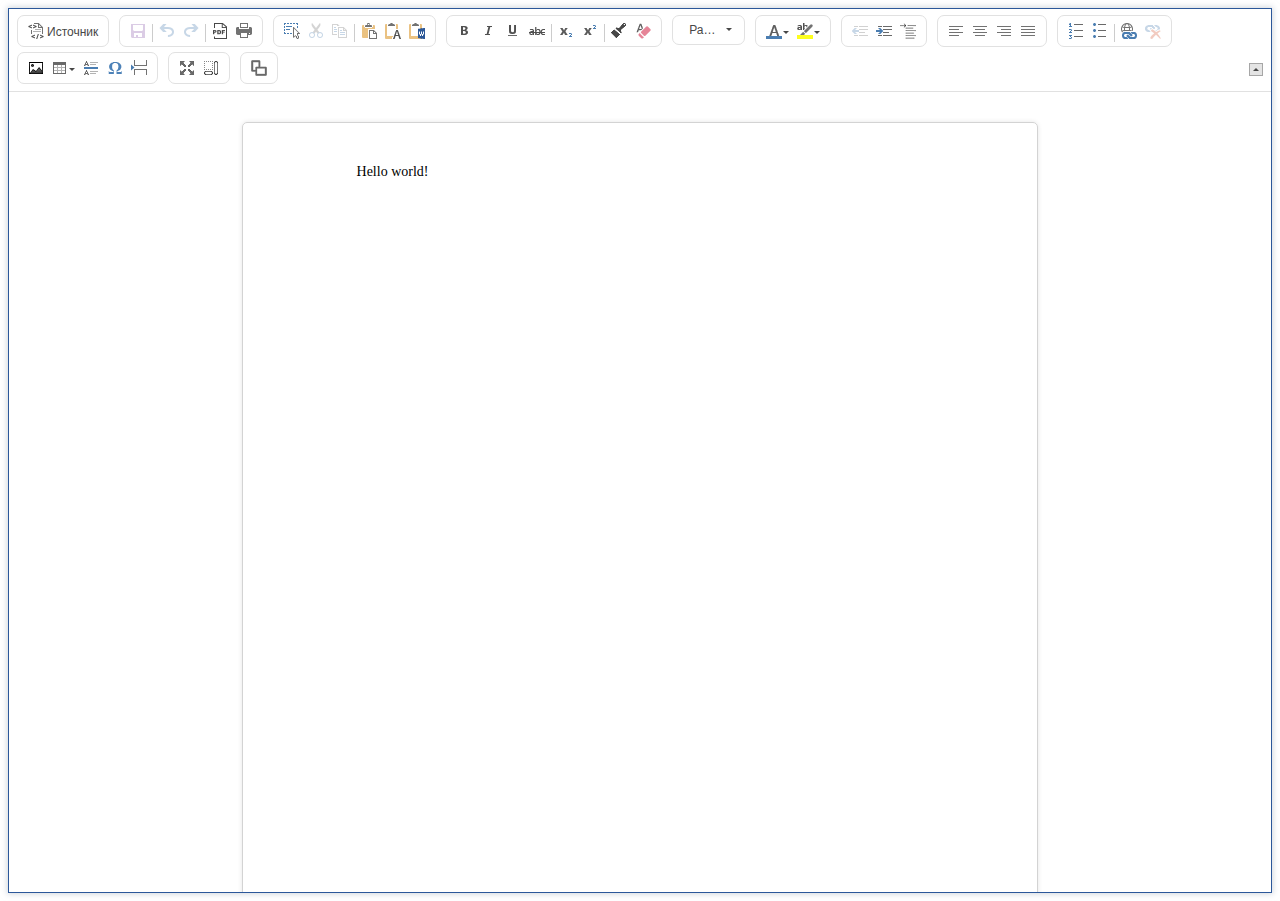
<file: index.html>
<!DOCTYPE html>

<html lang="en">
<head>
    <meta charset="utf-8">
    <title>CKEditor 4 | Abrorxon</title>
    <link rel="stylesheet" href="css/toolbar.css">
    <!--<script src="adapters/jquery_1.9.1.js"></script>-->
    <script src="ckeditor.js"></script>
    <meta name="viewport" content="width=device-width,initial-scale=1">
</head>
<body id="main">

<label for="outbox-orientation">
    <input id="outbox-orientation" type="text" value="1" style="display: none">
</label>

<main>
    <div class="adjoined-bottom">
        <div class="grid-container">
            <div class="grid-width-100">
                <div id="editor">
                    <p>Hello world!</p>
                </div>
            </div>
        </div>
    </div>
</main>

<script>
    CKEDITOR.replace('editor', {
        language: 'ru',
        uiColor: '#F7B42C',
        height: 800,
        toolbarCanCollapse: true,
        bodyClass: 'document-editor portrait',
        contentsCss: ['css/contents.css', 'css/mystyles.css'],
        disallowedContent: 'img{width,height,float}',
        extraAllowedContent: 'img[width,height,align]',
        exportPdf_tokenUrl: 'https://86227.cke-cs.com/token/dev/4373ebaba22fbdbb7e0ef47fe1620b51815203614b8cac68ddf971f02570?limit=10',
        exportPdf_options: {
            header_html: '<div class="header-info"> <b class="left">E-qaror.gov.uz</b> <b class="right">' + (new Date).toLocaleDateString('ru-RU') +'</b></div>',
            footer_html: '<div class="footer-info"><b class="pageNumber"></b></div>',
            header_and_footer_css: 'div {position:relative; font-size:8px; font-style: italic; font-family:"Times New Roman";}' +
                '.header-info {height:11px; border-bottom: 1px solid #777; margin: 25px 30px 0 82px;}' +
                '.footer-info {border-top: 1px solid #777; text-align:center; margin: 0 30px 25px 82px; padding-top:3px;}' +
                '.left {float:left;} ' +
                '.right {float:right;}',
            margin_top: '57px',
            margin_bottom: '57px',
            page_orientation: 'portrait'
        },
        exportPdf_fileName: 'document-1256',
        removePlugins: 'ckeditortablecellsselection,scayt',
        removeFormatAttributes: "style,lang,width,height,align,hspace,valign",
        toolbar: [
            {items: ['Source', '-']},
            {items: ['Save', '-', 'Undo', 'Redo', '-', 'ExportPdf', 'Print']},
            {items: ['SelectAll', 'Cut', 'Copy', '-', 'Paste', 'PasteText', 'PasteFromWord']},
            {items: ['Bold', 'Italic', 'Underline', 'Strike', '-', 'Subscript', 'Superscript', '-', 'CopyFormatting', 'RemoveFormat', '-']},
            {items: ['FontSize']},
            {items: ['TextColor', 'BGColor']},
            {items: ['Outdent', 'Indent', 'textindent']},
            {items: ['JustifyLeft', 'JustifyCenter', 'JustifyRight', 'JustifyBlock']},
            {items: ['NumberedList', 'BulletedList', '-', 'Link', 'Unlink']},
            {items: ['base64image', 'Table', 'HorizontalRule', 'Smiley', 'SpecialChar', 'PageBreak']},
            {items: ['Maximize', 'ShowBlocks']},
            {items: ['Orientation']},
        ],
        extraPlugins: 'orientation',
        orientationConfig: {
            containerId: 'editor',
            polyId: 'outbox-orientation',
            values: {
                portrait: 1,
                landscape: 2
            }
        }
    });


</script>
</body>
</html>
</file>
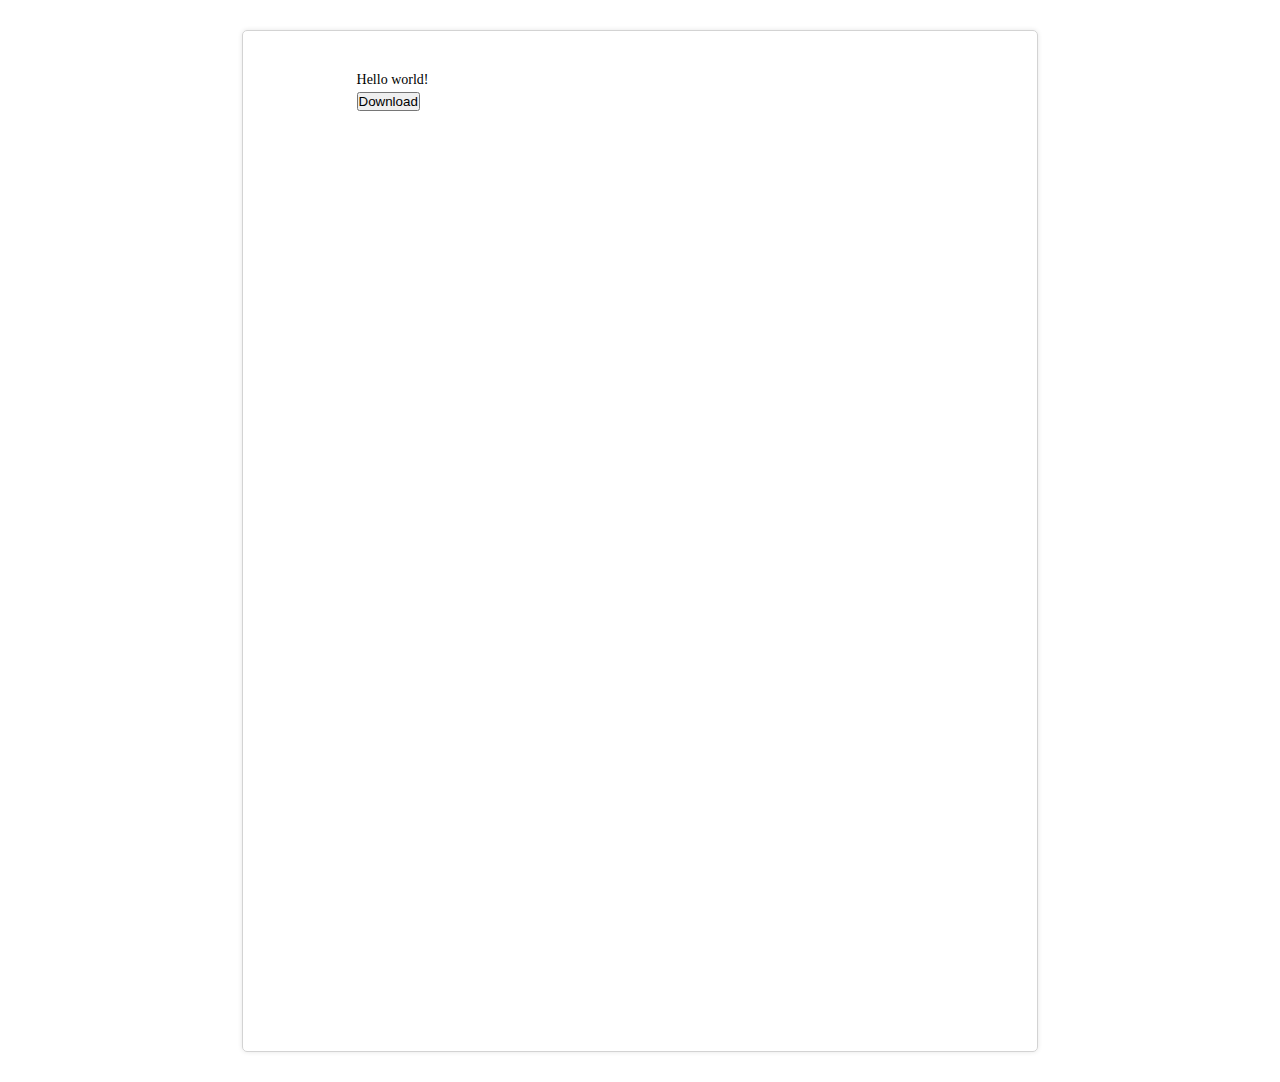
<file: html_to_pdf.html>
<!DOCTYPE html>
<html lang="en">
<head>
    <meta charset="UTF-8">
    <title>Title</title>

    <link rel="stylesheet" href="css/contents.css">
    <link rel="stylesheet" href="css/mystyles.css">

</head>
<body id="document-container" class="document-editor portrait">

<p>Hello world!</p>

<button onclick="createAndDownloadPDF()" class="hidden-in-pdf">Download</button>

</body>
<script>

    const orientation = 'portrait';

    const DEFAULT_HEADERS = {
        'x-cs-app-id': 'cs-pdf-demo'
    };

    const tokenEndpoint = 'https://86227.cke-cs.com/token/dev/4373ebaba22fbdbb7e0ef47fe1620b51815203614b8cac68ddf971f02570?limit=10';

    const converterEndPoint = 'https://pdf-converter.cke-cs.com/v1/convert';

    const pageOptions = {
        header_html: `<div class="header-info"><b class="left">E-qaror.gov.uz</b><b class="right">${(new Date).toLocaleDateString('ru-RU')}</b></div>`,
        footer_html: '<div class="footer-info"><b class="pageNumber"></b></div>',
        header_and_footer_css: "div {position:relative; font-size:8px; font-style: italic; font-family:\"Times New Roman\";}.header-info {height:11px; border-bottom: 1px solid #777; margin: 25px 30px 0 82px;}.footer-info {border-top: 1px solid #777; text-align:center; margin: 0 30px 25px 82px; padding-top:3px;}.left {float:left;} .right {float:right;}",
        margin_top: '57px',
        margin_bottom: '57px',
        page_orientation: orientation,
    }

    const cssContent = Array.prototype.map.call(document.styleSheets,
        file => Array.prototype.map.call(file.cssRules,
            cssRules => cssRules.cssText
        ).join('\n')
    ).join('\n');

    let request = {
        html: document.getElementById('document-container').innerHTML,
        css: cssContent + '.hidden-in-pdf {display:none;}',
        options: pageOptions
    };

    let createAndDownloadPDF = (orientation = null) => {
        createHeaders(tokenEndpoint)
            .then(headers => {
                if (orientation)
                    request.options.page_orientation = orientation;
                return fetch(converterEndPoint, {
                    method: 'POST',
                    body: JSON.stringify(request),
                    headers
                })
            })
            .then(res => {
                if (res.status === 400) {
                    alert('An error occurred during conversion. Please check all the inputs.');
                    return null;
                }
                if (res.status > 299) {
                    alert('An error occurred during conversion.');
                    return null;
                }
                return res.blob();
            })
            .then(blob => {
                if (!blob) return;
                const link = document.createElement('a');
                link.href = window.URL.createObjectURL(blob);
                link.download = `pdf-converter-demo-${Date.now()}.pdf`;
                link.click();
            });
    }

    let createHeaders = tokenEndpoint => {
        if (tokenEndpoint) {
            return fetch(tokenEndpoint, {method: 'GET'})
                .then(res => res.text())
                .then(token => {
                    return {...DEFAULT_HEADERS, Authorization: token}
                });
        }
        return Promise.resolve(DEFAULT_HEADERS);
    }
</script>
</html>
</file>
<file: css/toolbar.css>
#cke_editor .cke_combo_button,
#cke_editor .cke_toolgroup {
    border: 1px solid #e1e1e1;
    border-radius: 7px;
    padding: 3px 6px;
    margin-right: 10px;
}
</file>
<file: css/contents.css>
/*
Copyright (c) 2003-2021, CKSource - Frederico Knabben. All rights reserved.
For licensing, see LICENSE.md or https://ckeditor.com/legal/ckeditor-oss-license
*/
* {
	margin: 0;
	padding: 0;
}

body
{
	font-size: 14px;
	line-height: 1.6;
	font-family: "Times New Roman", sans-serif;
	color: #000;
	padding: 0 1.5cm 0 3cm ;
}

.cke_editable
{
	/* Fix for missing scrollbars with RTL texts. (#10488) */
	word-wrap: break-word;
}

a
{
	color: #0782C1;
}

ol,ul,dl
{
	/* IE7: reset rtl list margin. (#7334) */
	*margin-right: 0;
	/* Preserved spaces for list items with text direction different than the list. (#6249,#8049)*/
	padding: 0 40px;
}

h1,h2,h3,h4,h5,h6
{
	font-weight: normal;
	line-height: 1.6;
}

hr
{
	border: 0;
	border-top: 1px solid #ccc;
}

img.right
{
	border: 1px solid #ccc;
	float: right;
	margin-left: 15px;
	padding: 5px;
}

img.left
{
	border: 1px solid #ccc;
	float: left;
	margin-right: 15px;
	padding: 5px;
}

pre
{
	white-space: pre-wrap; /* CSS 2.1 */
	word-wrap: break-word; /* IE7 */
	-moz-tab-size: 4;
	tab-size: 4;
}

.marker
{
	background-color: Yellow;
}

span[lang]
{
	font-style: italic;
}


a > img {
	padding: 1px;
	margin: 1px;
	border: none;
	outline: 1px solid #0782C1;
}

/* Widget Styles */
.code-featured
{
	border: 5px solid red;
}

.math-featured
{
	padding: 20px;
	box-shadow: 0 0 2px rgba(200, 0, 0, 1);
	background-color: rgba(255, 0, 0, 0.05);
	margin: 10px;
}

.image-clean
{
	border: 0;
	background: none;
	padding: 0;
}

.image-clean > figcaption
{
	font-size: .9em;
	text-align: right;
}

.image-grayscale
{
	background-color: white;
	color: #666;
}

.image-grayscale img, img.image-grayscale
{
	filter: grayscale(100%);
}

td {
	padding: 0 3px;
}
</file>
<file: css/mystyles.css>
body.document-editor {
    padding-top: 1cm;
    padding-bottom: 1cm;
    border: 1px #D3D3D3 solid;
    border-radius: 5px;
    background: white;
    box-shadow: 0 0 5px rgba(0, 0, 0, 0.1);
    margin: 30px auto;
}

body.document-editor.portrait {
    width: 165mm;
    min-height: 250mm;
}

body.document-editor.landscape {
    width: 250mm;
    min-height: 165mm;
}

body.document-editor td, body.document-editor th {
    font-size: 0.9em;
}

body.document-editor h1 {
    margin-bottom:1cm;
}

body.document-editor table {
    margin-top:0.5cm;
    margin-bottom:0.5cm;
}

body.document-editor table td {
    border-right: 1px solid #d0d0d0;
    border-bottom: 1px solid #d0d0d0;
}

body.document-editor table td:first-of-type {
    border-left: 1px solid #d0d0d0;
}

body.document-editor table tr:first-of-type td {
    border-top: 1px solid #d0d0d0;
}

body.document-editor table thead th {
    border-top: 1px solid #d0d0d0;
    border-right: 1px solid #d0d0d0;
}

body.document-editor table thead th:first-of-type {
    border-left: 1px solid #d0d0d0;
}
</file>
